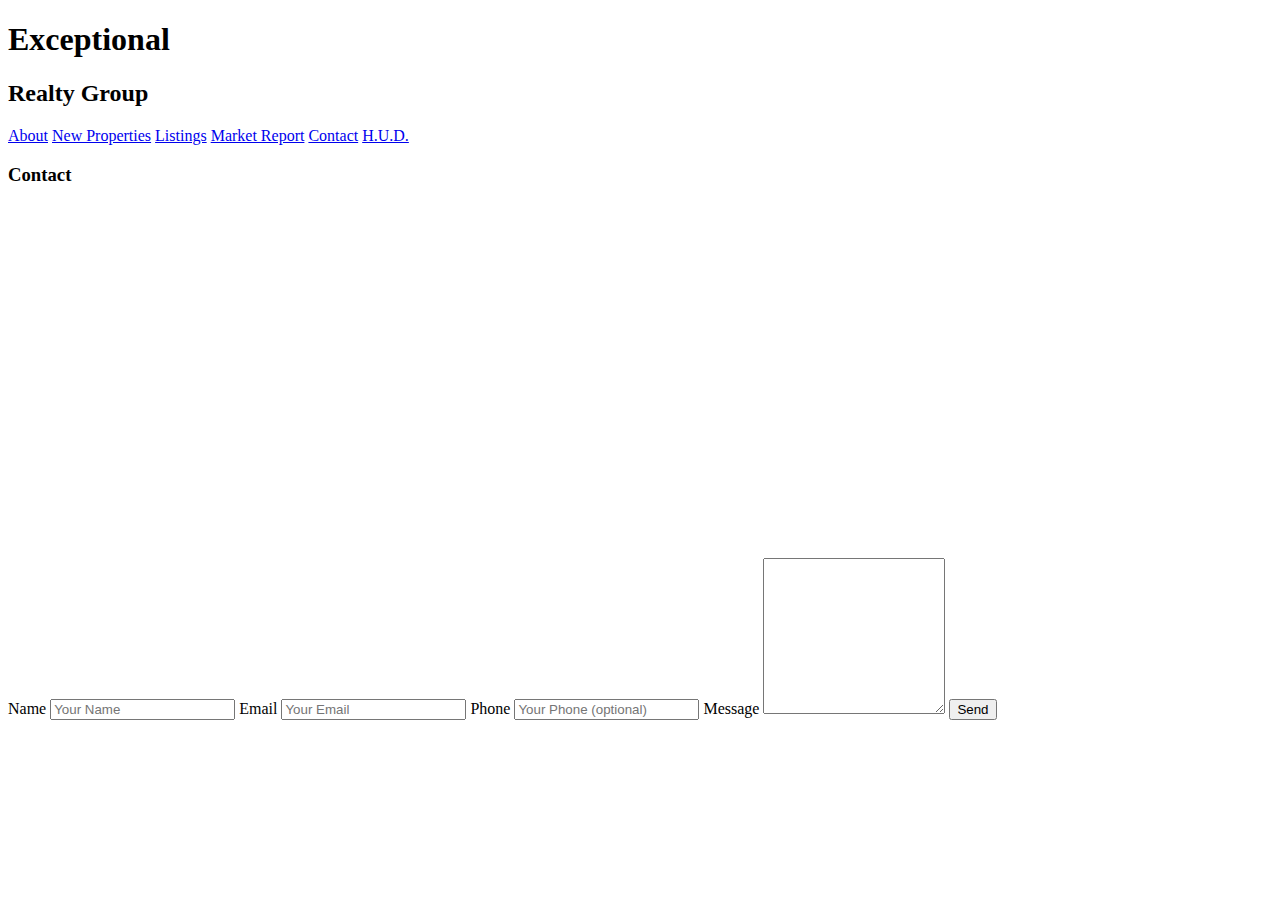
<file: contact.html>
<!doctype html>
<html lang="en">
<head>
  <meta charset="UTF-8">
  <title>Exceptional Realty Group - Luxury Homes - Contact</title>
</head>
<body>

  <h1>Exceptional</h1>
  <h2>Realty Group</h2>

  <a href="index.html">About</a> <a href="new-properties.html">New Properties</a> <a href="real-estate-listings.html">Listings</a> <a href="market-report.html">Market Report</a> <a href="contact.html">Contact</a> <a href="http://hud.gov" target="_blank">H.U.D.</a>

  <h3>Contact</h3>

    <!-- Map -->
  <iframe src="https://www.google.com/maps/embed?pb=!1m18!1m12!1m3!1d16971.77533512517!2d-73.93134806506957!3d40.76685852857631!2m3!1f0!2f0!3f0!3m2!1i1024!2i768!4f13.1!3m3!1m2!1s0x89c25f36e7b5a553%3A0x9c0aafc4ac84110e!2sAstoria%2C+Queens%2C+NY!5e0!3m2!1sen!2sus!4v1555859064293!5m2!1sen!2sus" width="425" height="350" frameborder="0" style="border:0" allowfullscreen></iframe>
  <!-- Form -->
  <form action="#" method="post">
    <label for="fullname">Name</label>
    <input type="text" id="fullname" name="fullname" placeholder="Your Name" required>
    <label for="email">Email</label>
    <input type="text" id="email" name="email" placeholder="Your Email" required>
    <label for="phone">Phone</label>
    <input type="tel" id="phone" name="phone" placeholder="Your Phone (optional)">
    <label for="message">Message</label>
    <textarea id="message" name="message" rows="10"></textarea>
    <input type="submit" value="Send">
  </form>

</body>
</html>
</file>
